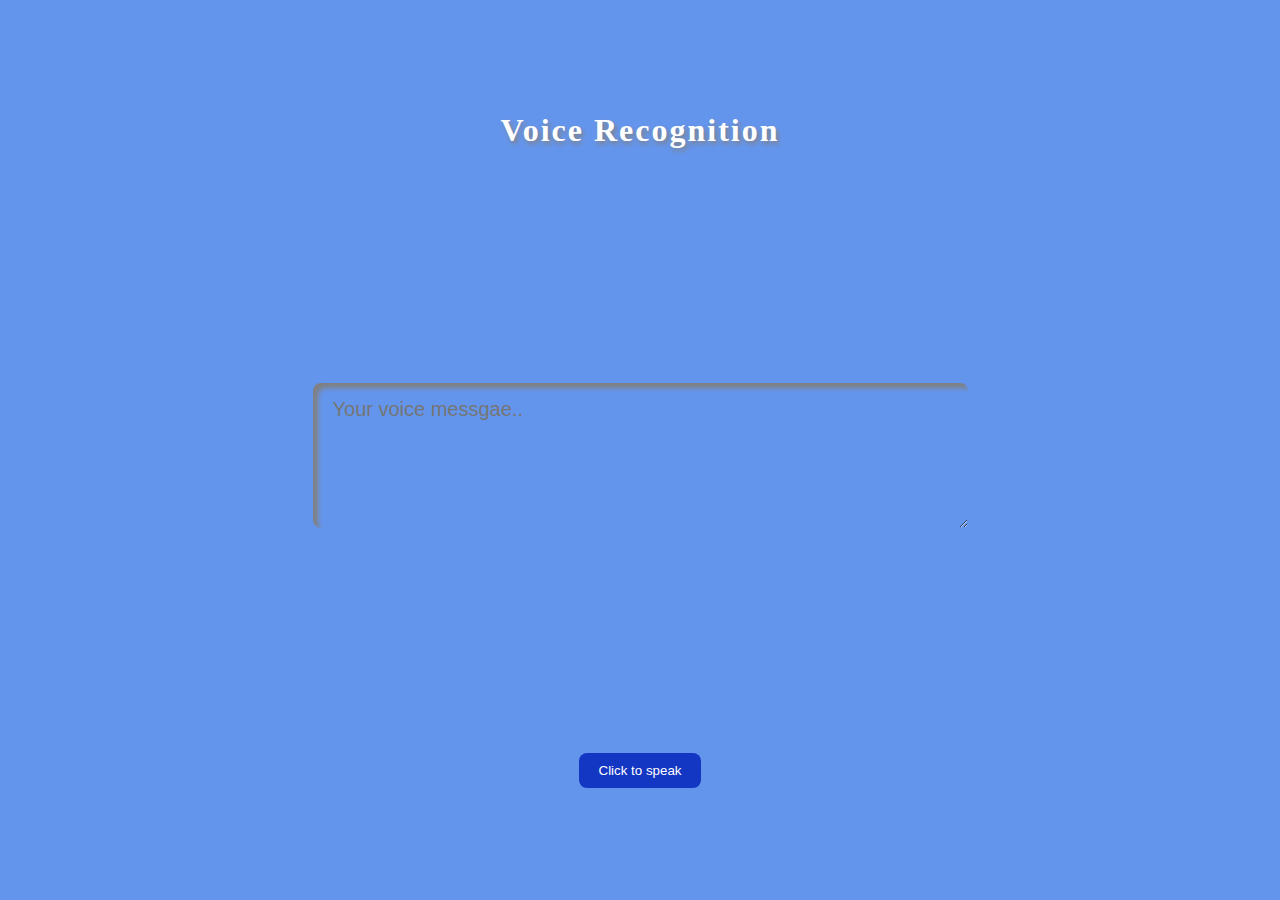
<file: index.html>
<!DOCTYPE html>
<html lang="en">
<head>
    <meta charset="UTF-8">
    <meta name="viewport" content="width=device-width, initial-scale=1.0">
    <title>voice commands -spt sushanth hebri</title>
    <link rel="stylesheet" href="style.css">
</head>
<body>
    <h1>Voice Recognition</h1>
    <textarea name="" id="speechToText" cols="50" rows="5" placeholder="Your voice messgae.."></textarea>
    <button onclick="voice()">Click to speak</button>


    <script>
function voice(){
    var recognition = new webkitSpeechRecognition();
    recognition.lang="en-GB";
    recognition.onresult = function(event){
        console.log(event); 
        const transcript = event.results[0][0].transcript;
                document.getElementById("speechToText").value = transcript;
quer = transcript;
processText(quer);



    }
    recognition.start();

    function processText(text) {
        text = text.toLowerCase();
        const setColorCommand = "set colour to";
        if (text.includes(setColorCommand)) {
            var mycolor = text.replace(setColorCommand, '').replace('.', '').trim();
            console.log('Color:', mycolor);
document.body.style.backgroundColor=mycolor;
        }





    }




}
    </script>
</body>
</html>
</file>
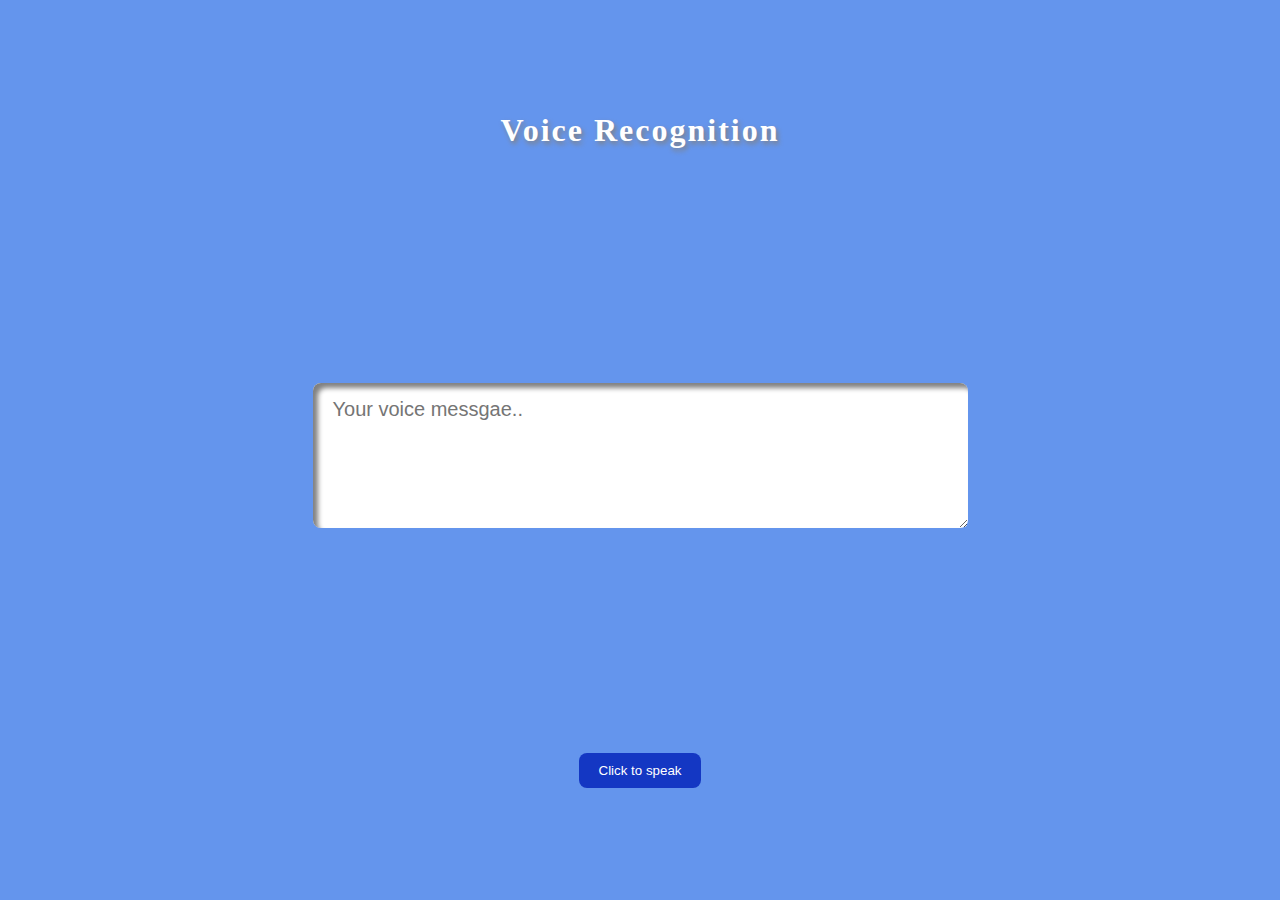
<file: Background-color-changer-by-voice/index.html>
<!DOCTYPE html>
<html lang="en">
<head>
    <meta charset="UTF-8">
    <meta name="viewport" content="width=device-width, initial-scale=1.0">
    <title>voice commands -stt sushanth hebri</title>
    <link rel="stylesheet" href="style.css">
</head>
<body>
    <h1>Voice Recognition</h1>
    <textarea name="" id="speechToText" cols="50" rows="5" placeholder="Your voice messgae.."></textarea>
    <button onclick="voice()">Click to speak</button>


    <script>
function voice(){
    var recognition = new webkitSpeechRecognition();
    recognition.lang="en-GB";
    recognition.onresult = function(event){
        console.log(event); 
        const transcript = event.results[0][0].transcript;
                document.getElementById("speechToText").value = transcript;
quer = transcript;
processText(quer);



    }
    recognition.start();

    function processText(text) {
        text = text.toLowerCase();
        const setColorCommand = "set colour to";
        if (text.includes(setColorCommand)) {
            var mycolor = text.replace(setColorCommand, '').replace('.', '').trim();
            console.log('Color:', mycolor);
document.body.style.backgroundColor=mycolor;
        }





    }




}
    </script>
</body>
</html>
</file>
<file: style.css>
*{
    padding: 0;
    margin:0;
    box-sizing: border-box;
}
body{
    background-color: cornflowerblue;
    width:100%;
    height:100vh;
    display: grid;
    place-items: center;
}
textarea{
    background: url(https://source.unsplash.com/random/800x600);
    background-repeat: no-repeat;
    background-size: cover;
    font-family: sans-serif;
    padding: 15px 20px;
    text-align: justify;
    font-size: 20px;
    border: 0;
    outline: 0;
    color: rgb(0, 0, 0);
    box-shadow: inset 5px 5px 5px grey;
    border-radius: 8px;
}
button{
    padding: 10px 20px;
    border: 0;
    outline: 0;
    background-color: rgb(20, 55, 195);
    color: white;
    border-radius: 8px;
    cursor: pointer;
}
h1{
    color: white;
    margin-bottom: 10px;
    text-shadow: 2px 3px 5px gray;
letter-spacing: 2px;
}
</file>
<file: Background-color-changer-by-voice/style.css>
*{
    padding: 0;
    margin:0;
    box-sizing: border-box;
}
body{
    background-color: cornflowerblue;
    width:100%;
    height:100vh;
    display: grid;
    place-items: center;
}
textarea{
    font-family: sans-serif;
    padding: 15px 20px;
    text-align: justify;
    font-size: 20px;
    border: 0;
    outline: 0;
    color: rgb(0, 0, 0);
    box-shadow: inset 5px 5px 5px grey;
    border-radius: 8px;
}
button{
    padding: 10px 20px;
    border: 0;
    outline: 0;
    background-color: rgb(20, 55, 195);
    color: white;
    border-radius: 8px;
    cursor: pointer;
}
h1{
    color: white;
    margin-bottom: 10px;
    text-shadow: 2px 3px 5px gray;
letter-spacing: 2px;
}
</file>
